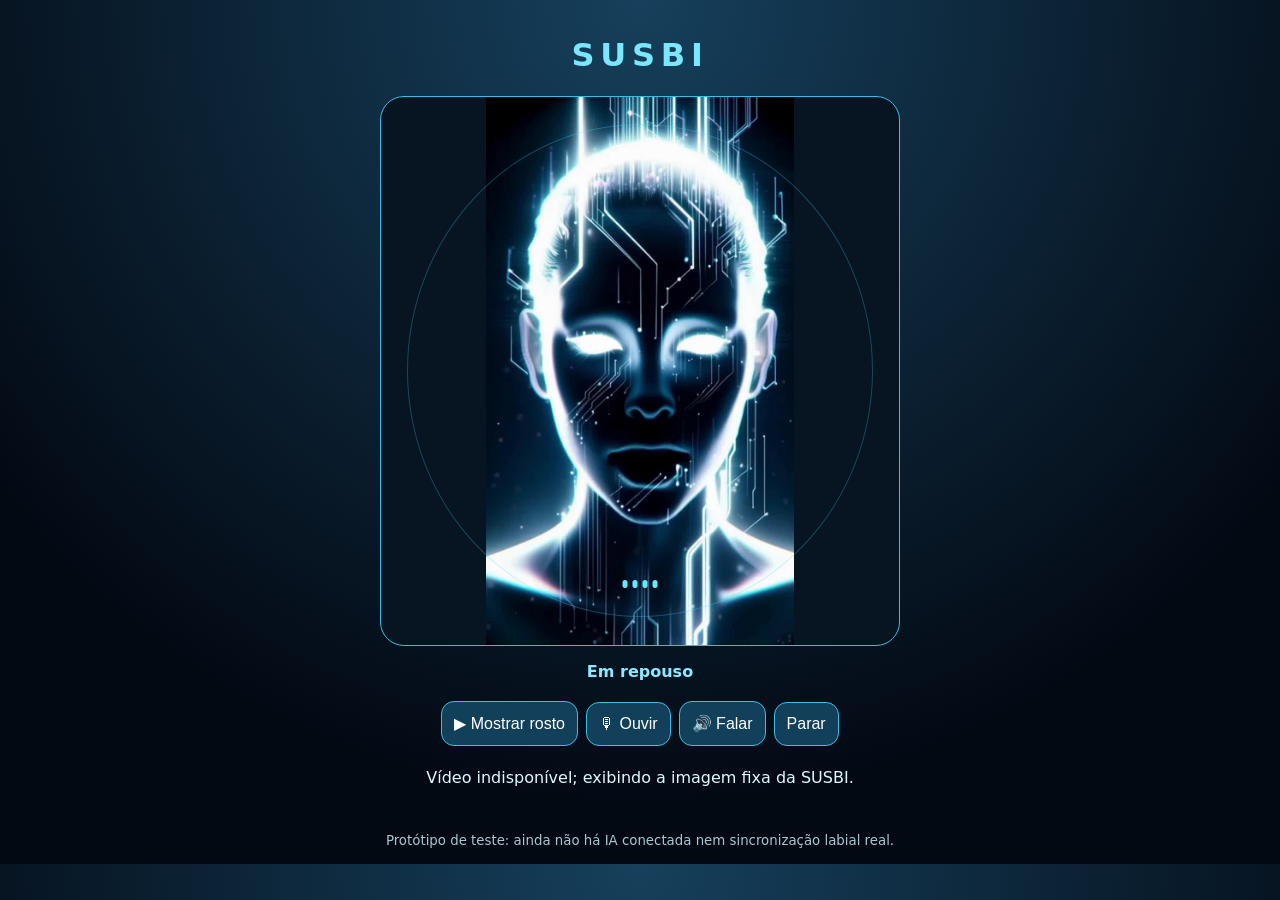
<file: index.html>
<!doctype html><html lang="pt-BR"><head><meta charset="utf-8"><meta name="viewport" content="width=device-width,initial-scale=1"><title>SUSBI - Teste Android</title><style>
*{box-sizing:border-box}body{margin:0;background:radial-gradient(circle at top,#16405c,#030913 75%);font-family:system-ui;color:#def9ff;text-align:center}main{max-width:550px;margin:auto;padding:15px}h1{letter-spacing:.18em;color:#7be7ff}#palco{height:min(62dvh,550px);position:relative;overflow:hidden;border:1px solid #38bde9;border-radius:24px;background:#071522 url('rosto.jpg') center/contain no-repeat}video{height:100%;width:100%;object-fit:contain}#palco.falando{box-shadow:0 0 36px #22d8ff88}#palco.ouvindo{box-shadow:0 0 36px #00ffa088}#anel{position:absolute;inset:5%;border:1px solid #42dcff44;border-radius:50%;pointer-events:none;animation:pulse 4s infinite}#ondas{position:absolute;bottom:8%;left:50%;transform:translateX(-50%);display:flex;gap:5px;align-items:center;height:35px}#ondas i{width:5px;height:8px;background:#64eaff;border-radius:4px}#palco.falando #ondas i,#palco.ouvindo #ondas i{animation:onda .4s infinite alternate}#ondas i:nth-child(2){animation-delay:.13s}#ondas i:nth-child(3){animation-delay:.23s}#ondas i:nth-child(4){animation-delay:.08s}button{font-size:1rem;padding:12px;border:1px solid #3cbde7;background:#12405a;color:white;border-radius:13px;margin:4px}#status{color:#8beaff;font-weight:700}#msg{min-height:3em;line-height:1.5}small{color:#a7c8d2}@keyframes onda{to{height:30px}}@keyframes pulse{50%{opacity:.3;transform:scale(1.02)}}@media(prefers-reduced-motion:reduce){*{animation:none!important}}</style></head><body><main><h1>SUSBI</h1><div id="palco"><video id="video" src="susbi.mp4" poster="rosto.jpg" muted autoplay loop playsinline preload="metadata"></video><div id="anel"></div><div id="ondas"><i></i><i></i><i></i><i></i></div></div><p id="status">Em repouso</p><button id="play">▶ Mostrar rosto</button><button id="listen">🎙 Ouvir</button><button id="talk">🔊 Falar</button><button id="stop">Parar</button><p id="msg">Para usar o microfone, abra esta página por HTTPS ou localhost e autorize o acesso.</p><small>Protótipo de teste: ainda não há IA conectada nem sincronização labial real.</small></main><script>
const v=document.querySelector('#video'),p=document.querySelector('#palco'),status=document.querySelector('#status'),msg=document.querySelector('#msg');let rec=null,seq=0;
function state(s,t){p.className=s;status.textContent=t}
function stop(){seq++;if(rec){try{rec.abort()}catch(e){}rec=null}if(window.speechSynthesis)speechSynthesis.cancel();state('','Em repouso')}
document.querySelector('#stop').onclick=()=>{stop();msg.textContent='Aguardando.'};
document.querySelector('#play').onclick=async()=>{try{await v.play();msg.textContent='Imagem e vídeo da SUSBI carregados.'}catch(e){msg.textContent='A imagem fixa continua visível. O vídeo não iniciou: '+e.message}};
v.onerror=()=>{v.style.display='none';msg.textContent='Vídeo indisponível; exibindo a imagem fixa da SUSBI.'};
function speak(t){stop();const id=seq;state('falando','Falando');msg.textContent=t;if(!window.speechSynthesis){msg.textContent+=' Voz indisponível.';return}const u=new SpeechSynthesisUtterance(t);u.lang='pt-BR';u.rate=.92;u.onend=u.onerror=()=>{if(id===seq)state('','Em repouso')};speechSynthesis.speak(u)}
document.querySelector('#talk').onclick=()=>speak('Olá! Eu sou a Susbi, sua assistente virtual do Lembra Aí. Estou pronta para conversar com você.');
document.querySelector('#listen').onclick=()=>{stop();if(!window.isSecureContext){msg.textContent='O microfone exige uma página HTTPS ou localhost. Abrir o HTML diretamente no celular pode bloquear a permissão.';return}const SR=window.SpeechRecognition||window.webkitSpeechRecognition;if(!SR){msg.textContent='Este navegador não oferece reconhecimento de voz. Tente o Chrome atualizado.';return}const r=new SR();rec=r;r.lang='pt-BR';r.onresult=e=>{rec=null;speak('Eu ouvi: '+e.results[0][0].transcript)};r.onerror=e=>{rec=null;state('','Em repouso');msg.textContent='Microfone: '+e.error+'. Confira a permissão do site nas configurações do Chrome.'};r.onend=()=>{if(rec===r){rec=null;state('','Em repouso')}};try{r.start();state('ouvindo','Ouvindo');msg.textContent='Fale agora.'}catch(e){msg.textContent=e.message}};
</script></body></html>
</file>
